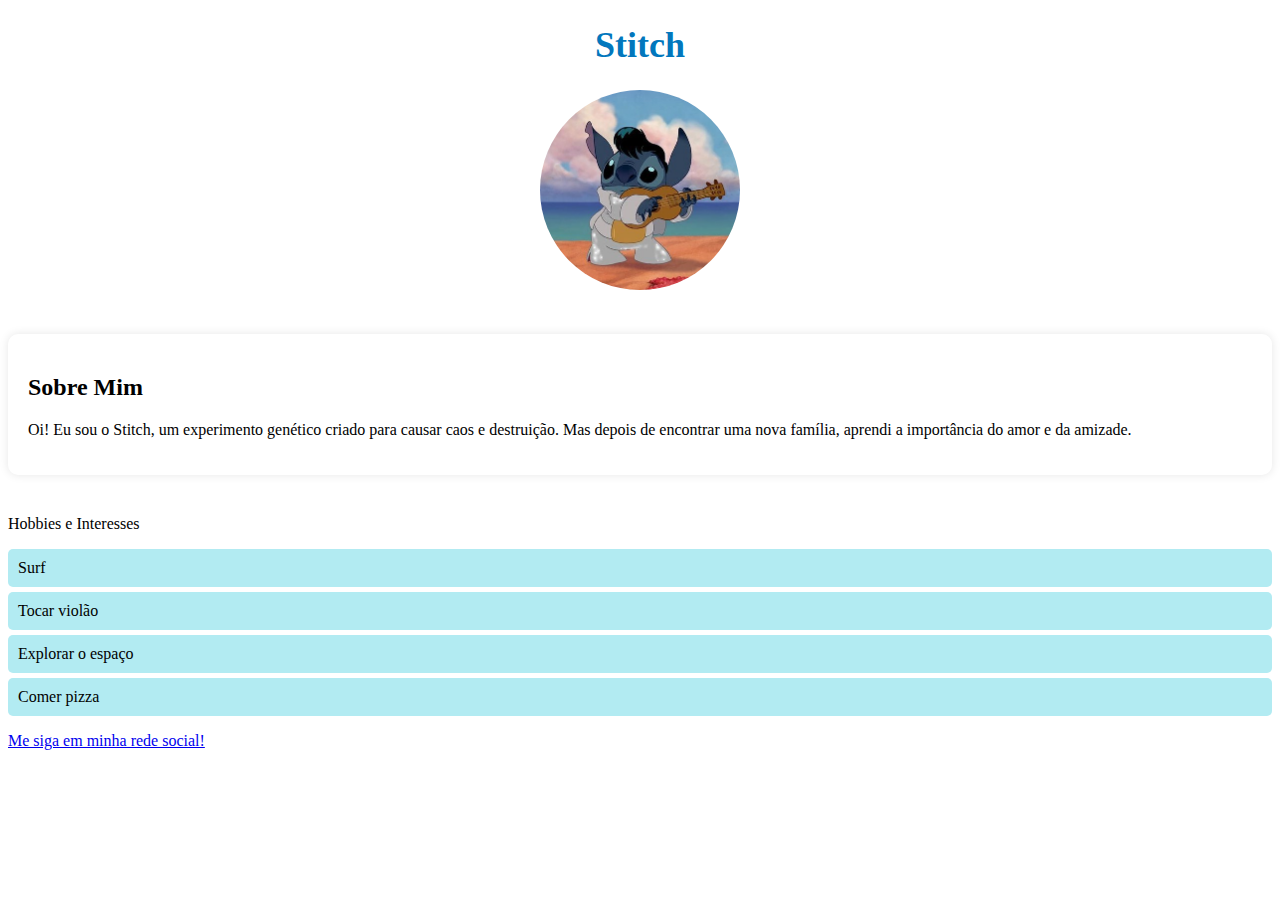
<file: prova-2-main/index.html>
<!DOCTYPE html>
<html lang="pt-BR">
<head>
    <meta charset="UTF-8">
    <meta name="viewport" content="width=device-width, initial-scale=1.0">
    <title>Perfil do Stitch</title>
    <link rel="stylesheet" href="style.css">
</head>
<body>
    <h1 class="h1">Stitch</h1>
    
    <div class="profile-container">
        <img id="stitch" src="summer_lilostitch_elvis_89aee099.jpeg" alt="Imagem do personagem Stitch" class="profile-pic">
    </div>
    
    <section class="about">
        <h2 class="h2">Sobre Mim</h2>
        <p class="p">Oi! Eu sou o Stitch, um experimento genético criado para causar caos e destruição. Mas depois de encontrar uma nova família, aprendi a importância do amor e da amizade.</p>
    </section>
    
    <section class="hobbies">
        <h2">Hobbies e Interesses</h2>
        <ul>
            <li>Surf</li>
            <li>Tocar violão</li>
            <li>Explorar o espaço</li>
            <li>Comer pizza</li>
        </ul>
    </section>
    
    <footer>
        <a href="https://www.youtube.com/watch?v=iRTEdxpMiRo" target="_blank">Me siga em minha rede social!</a>
    </footer>
</body>
</html>
</file>
<file: prova-2-main/style.css>
.body {
    background-color: #e0f7fa;
    font-family: Arial, sans-serif;
    color: #333;
    margin: 0;
    padding: 20px;
}


.h1 {
    color: #0277bd;
    font-size: 36px;
    text-align: center;
}


.profile-container {
    text-align: center;
    margin-top: 20px;
}

.profile-pic {
    width: 200px;
    height: auto;
    border-radius: 50%;
}


#stitch{

    border-radius: 50%;
}

.about {
    margin: 40px 0;
    padding: 20px;
    background-color: #ffffff;
    border-radius: 10px;
    box-shadow: 0 0 10px rgba(0, 0, 0, 0.1);
}


.hobbies ul {
    list-style-type: none;
    padding: 0;
}

.hobbies li {
    background-color: #b2ebf2;
    margin: 5px 0;
    padding: 10px;
    border-radius: 5px;
    transition: background-color 0.3s;
}

.hobbies li:hover {
    background-color: #4dd0e1;
}


.footer a {
    display: block;
    text-align: center;
    margin-top: 20px;
    color: #0277bd;
    text-decoration: none;
    font-weight: bold;
}

.footer a:hover {
    color: #004c8c;
}
</file>
